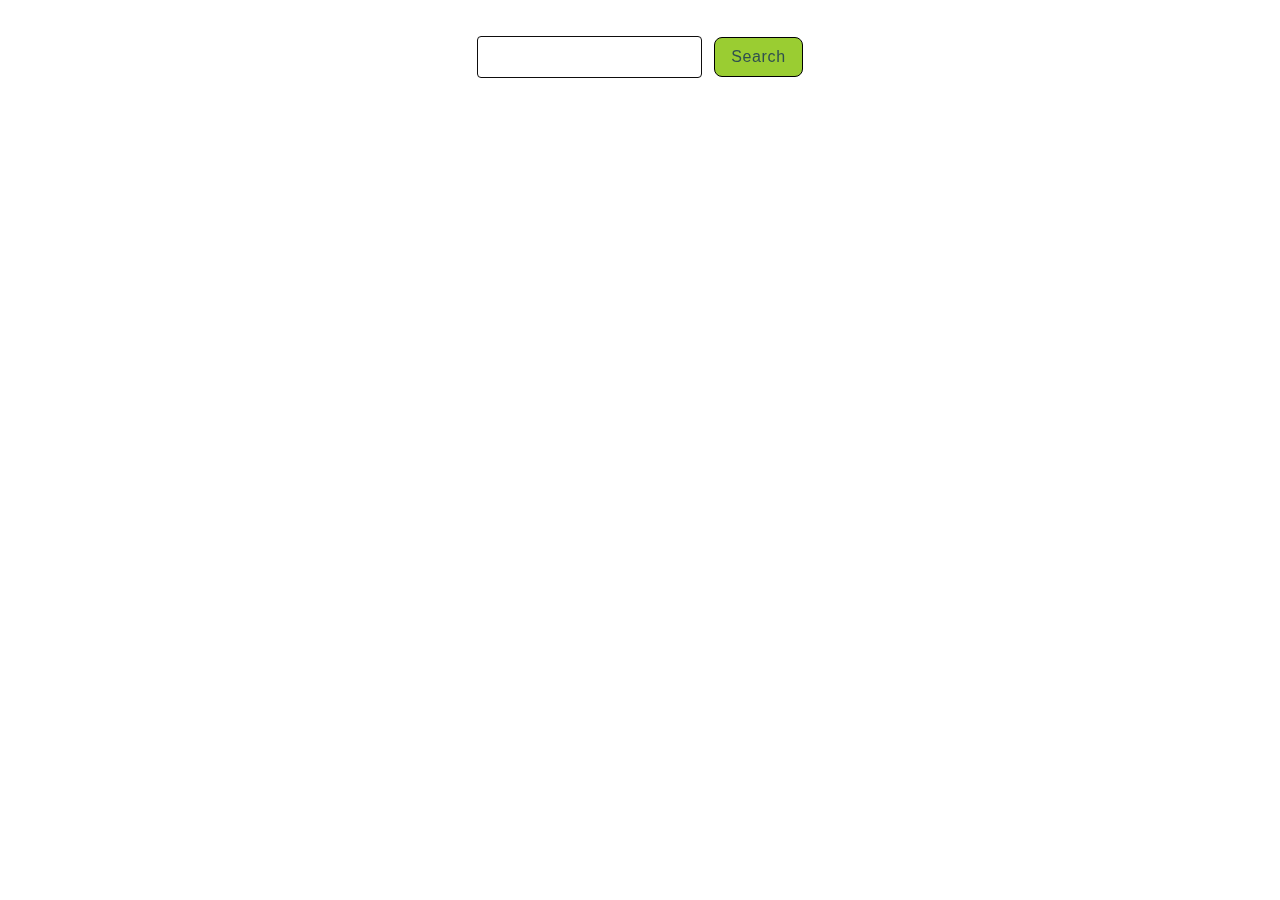
<file: src/index.html>
<!DOCTYPE html>
<html lang="en">
  <head>
    <meta charset="UTF-8" />
    <link rel="icon" type="image/svg+xml" href="/favicon.svg" />
    <meta name="viewport" content="width=device-width, initial-scale=1.0" />
    <title>Vanilla App Template</title>
    <link rel="stylesheet" href="./css/reset.css" />
  </head>
  <body>
    <form action="#" method="get" class="search-form">
      <input type="text" id="query" class="image-query" />
      <button type="submit" class="search-button">Search</button>
    </form>
    <span class="loader"></span>
    <div id="gallery" class="gallery"></div>
    <button class="load-more" style="display: none">Load more</button>
    <script type="module" src="./main.js"></script>
  </body>
</html>
</file>
